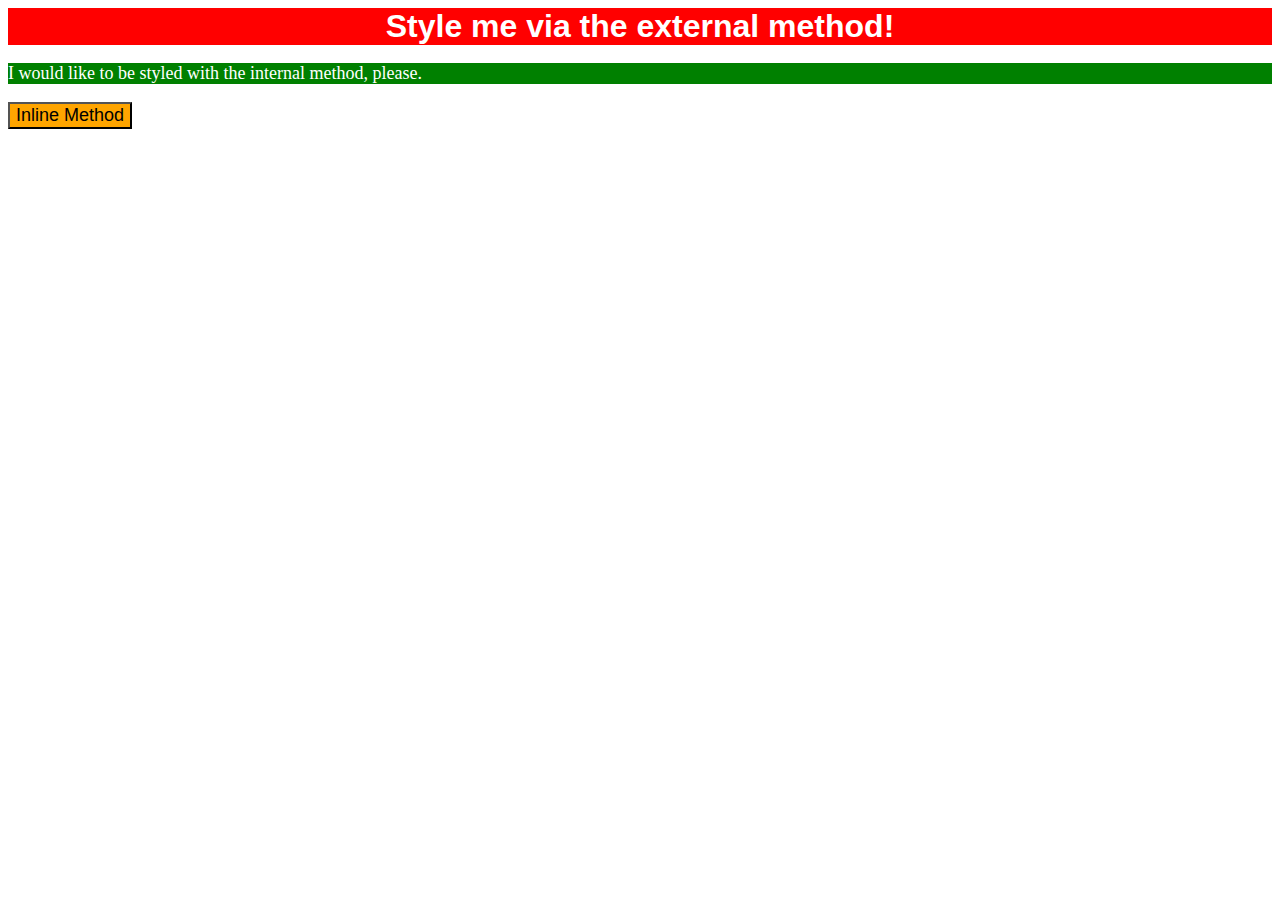
<file: foundations/01-css-methods/index.html>
<!DOCTYPE html>
<html lang="en">
  <head>
    <meta charset="UTF-8">
    <meta http-equiv="X-UA-Compatible" content="IE=edge">
    <meta name="viewport" content="width=device-width, initial-scale=1.0">
    <title>Methods for Adding CSS</title>
    <link rel="stylesheet" href="style.css">
    <style>
      p {
        color: white;
        background: green;
        font-size: 18px;
      }
    </style>
  </head>
  <body>
    <div>Style me via the external method!</div>
    <p>I would like to be styled with the internal method, please.</p>
    <button style="color: color: black; background: orange; font-size: 18px;">Inline Method</button>
  </body>
</html>
</file>
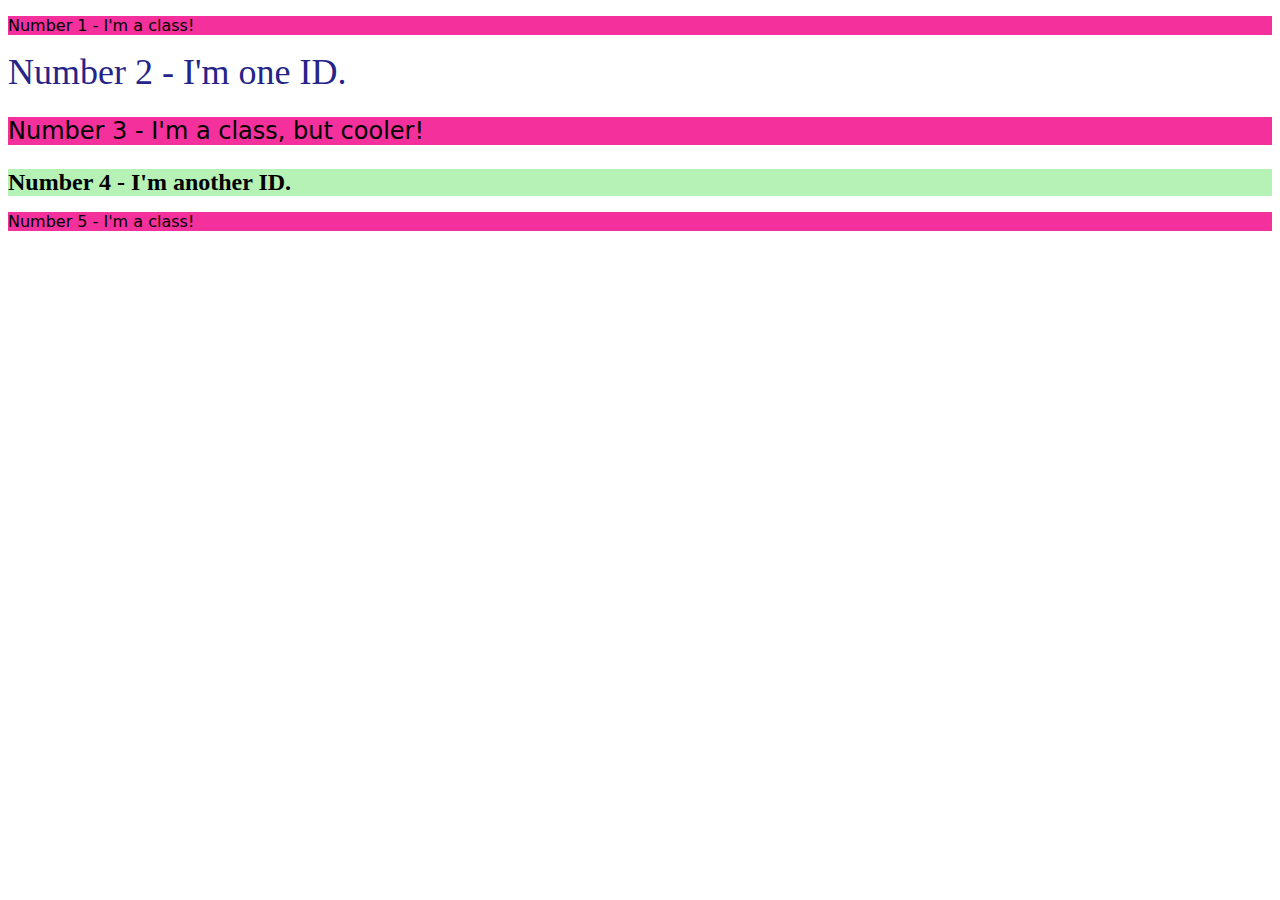
<file: foundations/02-class-id-selectors/index.html>
<!DOCTYPE html>
<html lang="en">
  <head>
    <meta charset="UTF-8">
    <meta http-equiv="X-UA-Compatible" content="IE=edge">
    <meta name="viewport" content="width=device-width, initial-scale=1.0">
    <title>Class and ID Selectors</title>
    <link rel="stylesheet" href="style.css">
  </head>
  <body>
    <p class="odd-class">Number 1 - I'm a class!</p>
    <div id="first-id">Number 2 - I'm one ID.</div>
    <p class="odd-class cooler-odd-class">Number 3 - I'm a class, but cooler!</p>
    <div id="second-id">Number 4 - I'm another ID.</div>
    <p class="odd-class">Number 5 - I'm a class!</p>
  </body>
</html>
</file>
<file: foundations/01-css-methods/style.css>
/* style.css */
div {
    color: white;
    background-color: red;
    font-family: sans-serif;
    font-size: 32px;
    text-align: center;
    font-weight: bold;
}
</file>
<file: foundations/02-class-id-selectors/style.css>
/* style.css */
.odd-class,
.cooler-odd-class {
    color: black;
    background: rgb(243, 48, 155);
    font-family: verdana, "DejaVu Sans", sans-serif;
}
.cooler-odd-class {    
    font-size: 24px;
}
#first-id {
    color: rgb(37, 37, 137);
    font-size: 36px;
}
#second-id {
    color: black;
    background: rgb(182, 241, 182);
    font-size: 24px;
    font-weight: bold;
}
</file>
